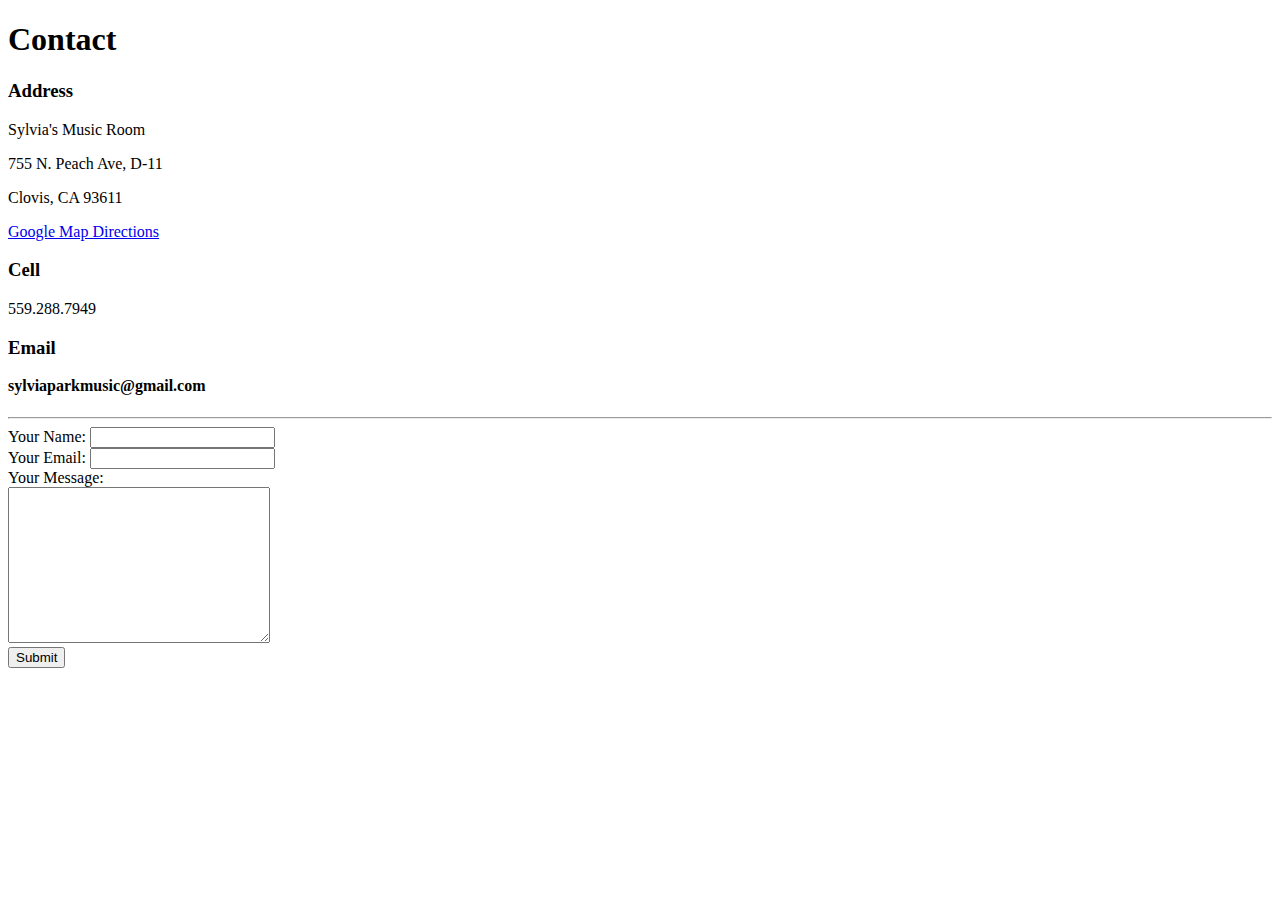
<file: contact.html>
<!DOCTYPE html>
<html lang="en" dir="ltr">

<head>
  <meta charset="utf-8">
  <title>🎹 Contact</title>
</head>

<body>
  <h1>Contact</h1>
  <h3>Address</h3>
  <p>Sylvia's Music Room</p>
  <p>755 N. Peach Ave, D-11</p>
  <p>Clovis, CA 93611</p>
  <p><a href="https://goo.gl/maps/dTR8QyZ1AcX6kSwP7">Google Map Directions</a></p>
  <h3>Cell</h3>
  <p>559.288.7949</p>
  <h3>Email</h3>
  <p><strong>sylviaparkmusic@gmail.com</strong></p>

  <h4></h4>
<hr>
  <form action="mailto:sylviaparkmusic@gmail.com" method="post" enctype="text/plain">
    <label>Your Name:</label>
    <input type="text" name="Your Name" value=""><br>

    <label>Your Email: </label>
    <input type="email" name="Your Email" value=""> <br>

    <label>Your Message:</label><br>
    <textarea name="Your Message" rows="10" cols="30"></textarea><br>
    <input type="submit" name="">

  </form>
</body>

</html>
</file>
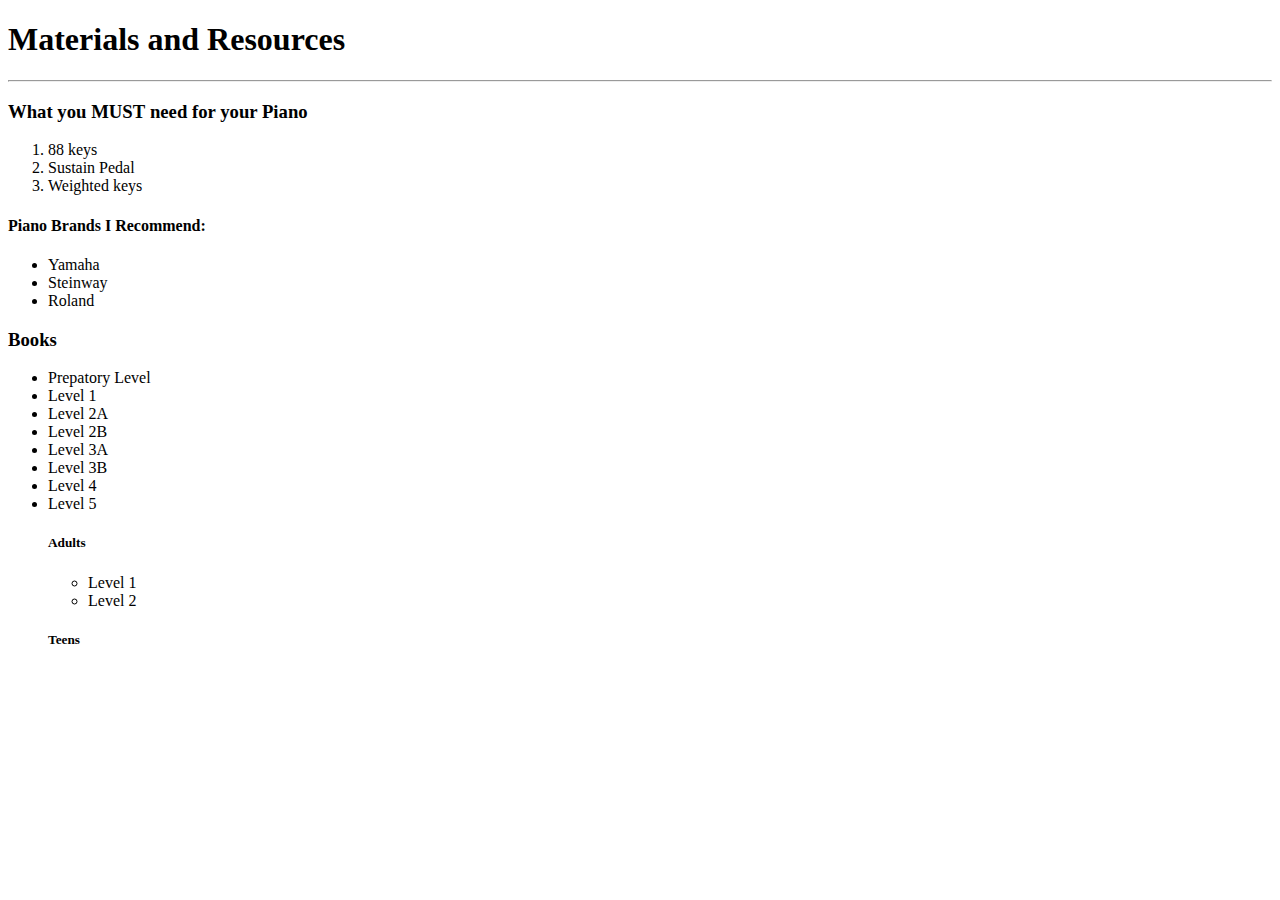
<file: materials.html>
<!DOCTYPE html>
<html lang="en" dir="ltr">

<head>
  <meta charset="utf-8">
  <title>🎹 Materials and Resources</title>
</head>

<body>
  <h1>Materials and Resources</h1>
  <hr>
  <h3>What you <strong>MUST</strong> need for your Piano</h3>
  <ol>
    <li>88 keys</li>
    <li>Sustain Pedal</li>
    <li>Weighted keys</li>
  </ol>
  <h4>Piano Brands I Recommend:</h4>
  <ul>
    <li>Yamaha</li>
    <li>Steinway</li>
    <li>Roland</li>
  </ul>
  <h3>Books</h3>
  <ul>
    <li>Prepatory Level</li>
    <li>Level 1 </li>
    <li>Level 2A </li>
    <li>Level 2B </li>
    <li>Level 3A </li>
    <li>Level 3B </li>
    <li>Level 4 </li>
    <li>Level 5 </li>
    <h5>Adults</h5>
    <ul>
      <li>Level 1</li>
      <li>Level 2</li>
    </ul>
    <h5>Teens</h5>

  </ul>

  <h3></h3>

</body>

</html>
</file>
